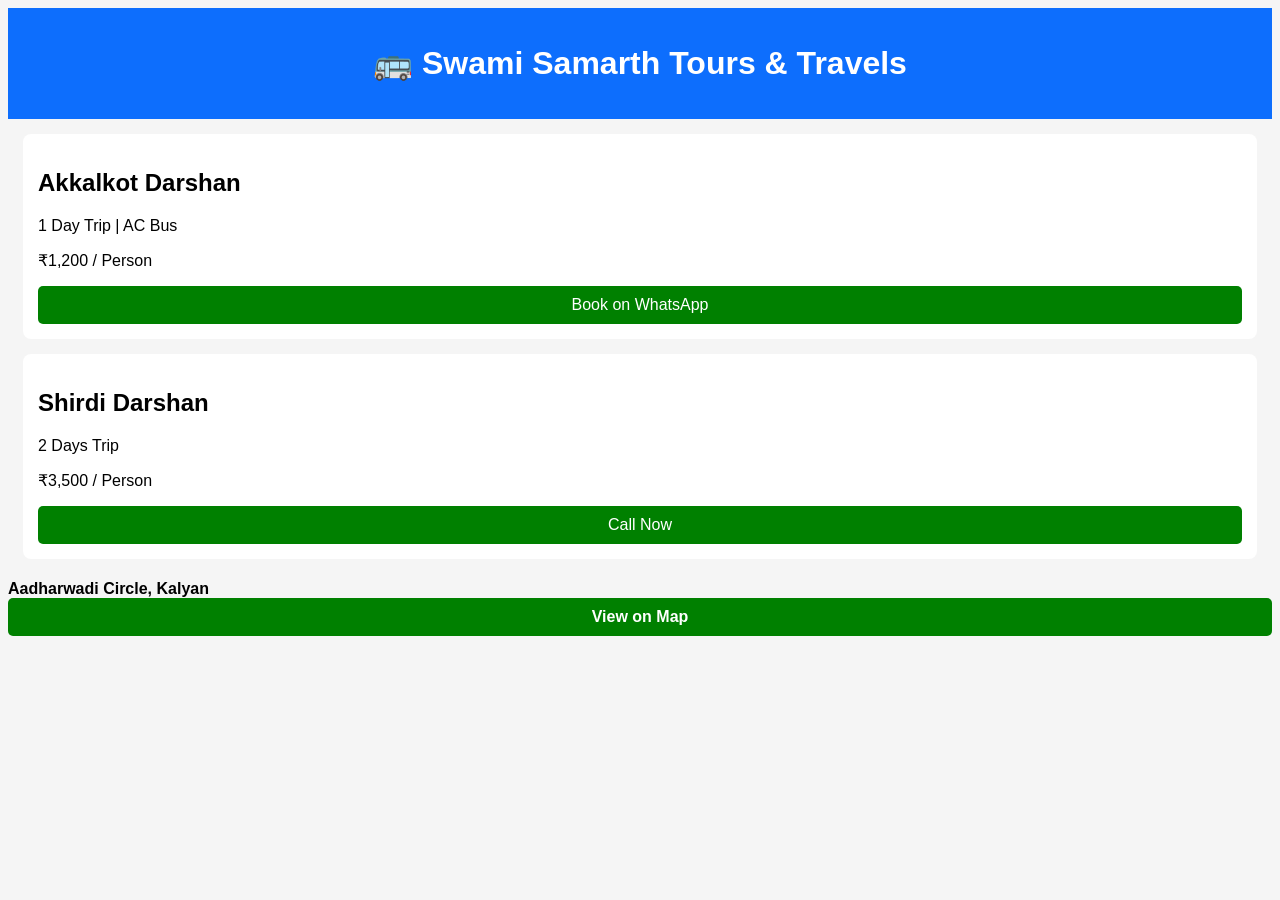
<file: Index.html>
<!DOCTYPE html>
<html>
<head>
  <title>Swami Samarth Tours</title>
  <link rel="manifest" href="manifest.json">
  <link rel="stylesheet" href="style.css">
</head>
<body>

<header>
  <h1>🚌 Swami Samarth Tours & Travels</h1>
</header>

<section class="card">
  <h2>Akkalkot Darshan</h2>
  <p>1 Day Trip | AC Bus</p>
  <p>₹1,200 / Person</p>
  <a href="https://wa.me/91XXXXXXXXXX">Book on WhatsApp</a>
</section>

<section class="card">
  <h2>Shirdi Darshan</h2>
  <p>2 Days Trip</p>
  <p>₹3,500 / Person</p>
  <a href="tel:+91XXXXXXXXXX">Call Now</a>
</section>

<script src="app.js"></script>
  <h4>
  Aadharwadi Circle, Kalyan  
  <a href="https://www.google.com/maps?q=19.24745,73.12262" target="_blank">
    View on Map
  </a>
</h4>
</body>
</html>
</file>
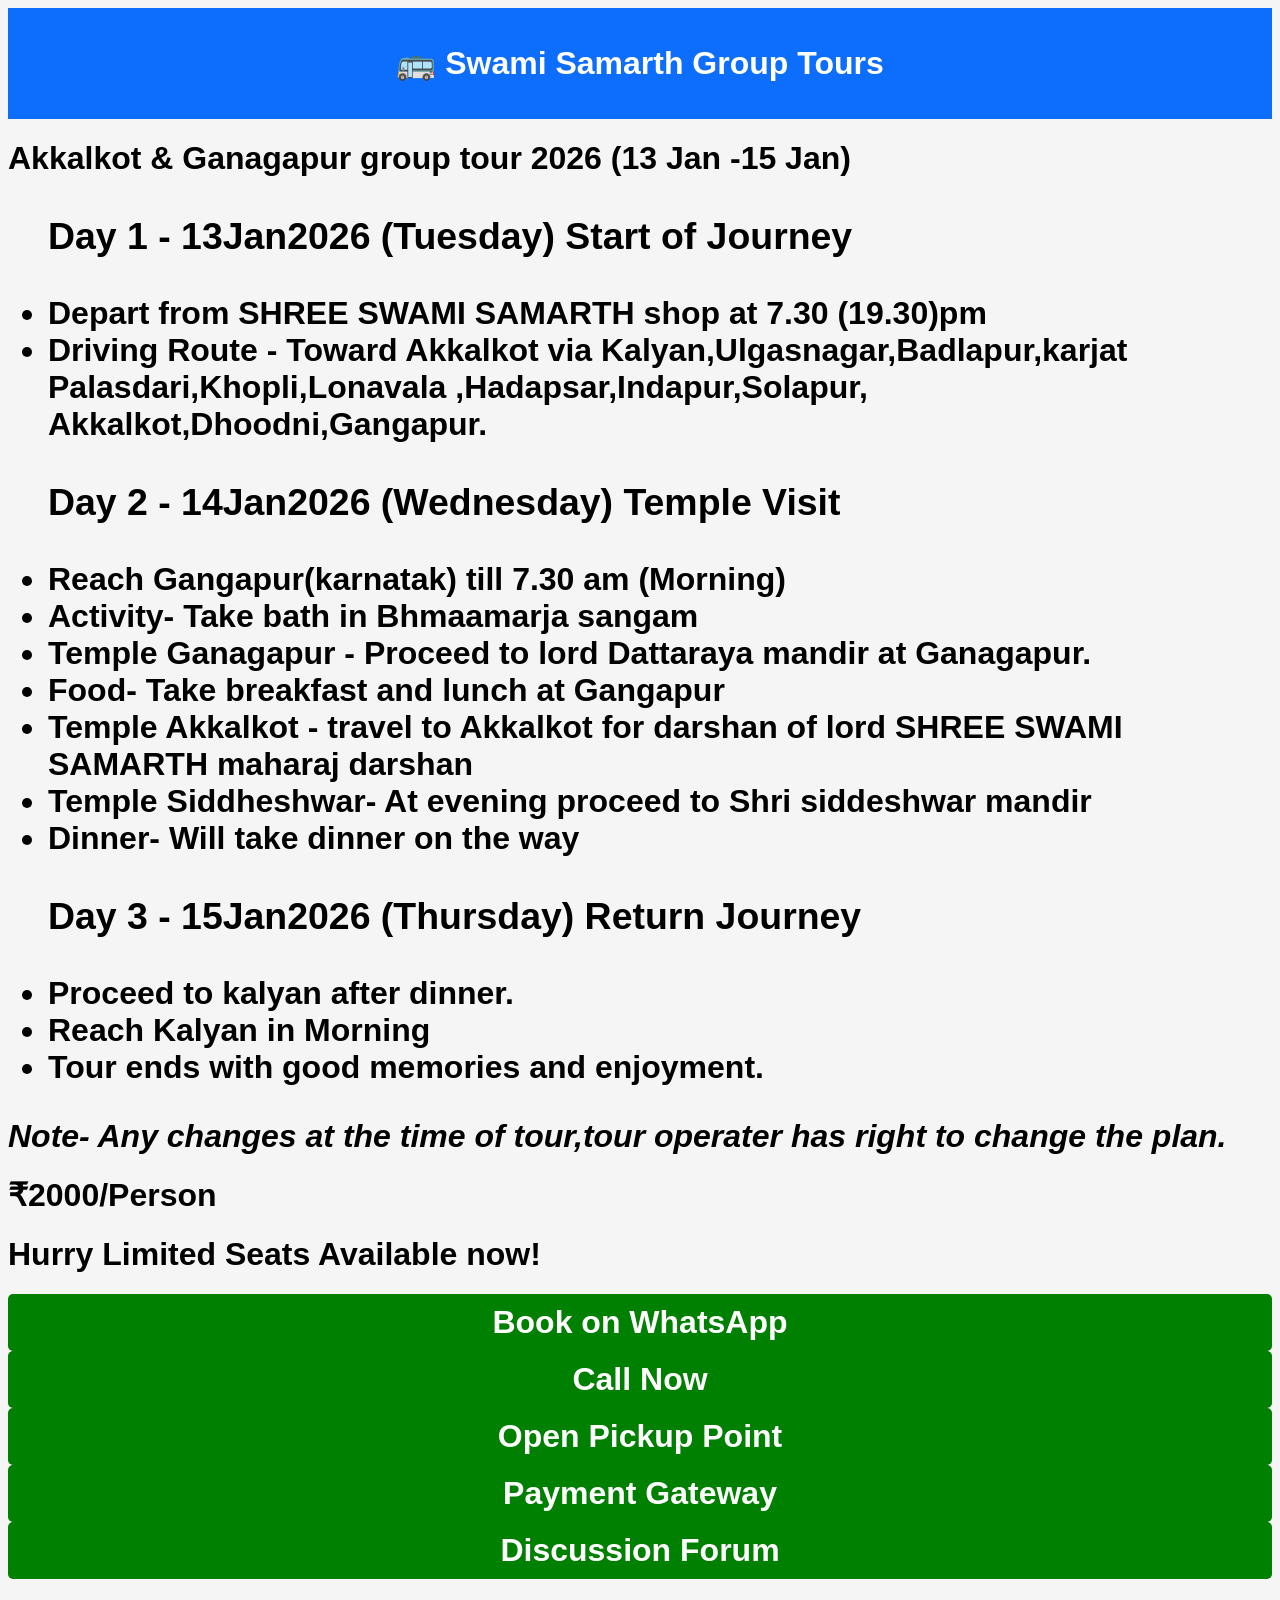
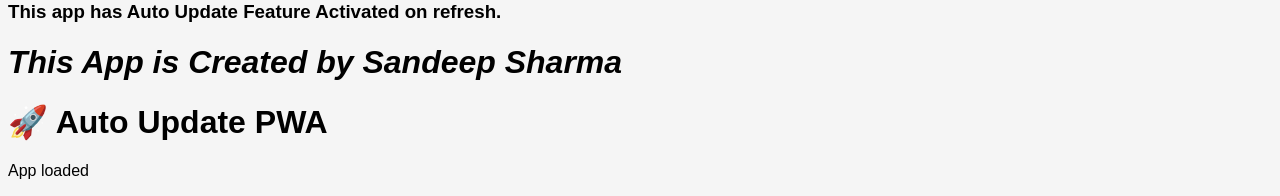
<file: index.html>
<!DOCTYPE html>
<html>
<head>
  <title>Swami Samarth Group Tours</title>
  <link rel="manifest" href="manifest.json">
  <link rel="stylesheet" href="style.css">
</head>
<body>
<header>
  <h1>🚌 Swami Samarth Group Tours</h1>
</header>
 <h1>
 Akkalkot & Ganagapur group tour 2026 (13 Jan -15 Jan)
 </h1> 
<h1>
<ul>
<h3>Day 1 - 13Jan2026 (Tuesday) Start of Journey </h3>
<li>Depart from SHREE SWAMI SAMARTH shop at 7.30 (19.30)pm
</li>
<li> 
Driving Route - Toward Akkalkot via Kalyan,Ulgasnagar,Badlapur,karjat Palasdari,Khopli,Lonavala ,Hadapsar,Indapur,Solapur, Akkalkot,Dhoodni,Gangapur.
</li>
<h3>Day 2 - 14Jan2026 (Wednesday) Temple Visit</h3>
<li> 
 Reach Gangapur(karnatak) till 7.30 am (Morning)
</li>
<li> 
Activity- Take bath in Bhmaamarja sangam  
</li>
<li> 
Temple Ganagapur - Proceed to lord Dattaraya mandir at Ganagapur.
</li>
<li> 
Food- Take breakfast and lunch at Gangapur 
</li>
<li>
  Temple Akkalkot - travel to Akkalkot for darshan of lord SHREE SWAMI SAMARTH maharaj darshan 
</li>
<li> 
Temple Siddheshwar- At evening proceed to Shri siddeshwar mandir
</li>
<li> 
Dinner- Will take dinner on the way
</li>
<h3>Day 3 - 15Jan2026 (Thursday) Return Journey</h3>
<li> 
 Proceed to kalyan after dinner.
</li>
<li>
  Reach Kalyan in Morning 
</li>
<li>Tour ends with good memories and enjoyment.
</li>
</ul>
</h1>
  <h1><b>
  <i>Note- Any changes at the time of tour,tour operater has right to change the plan.
  </i>
  </b></h1>
  <h1>₹2000/Person</h1>
  <h1>Hurry Limited Seats Available now!</h1>
  <h1>
  <a href="https://wa.me/918898217926">Book on WhatsApp</a>
  <a href="tel:+918898217926">Call Now</a>
  <a href="https://www.google.com/maps?q=19.252437,73.126051" 
   target="_blank">
   Open Pickup Point
  </a>
  <a href=pay.html>Payment Gateway</a>
  <a href=Forum.html>Discussion Forum</a>
</h1>
<h3>This app has Auto Update Feature Activated on refresh.</h3>
<p><H1><i><b>This App is Created by Sandeep Sharma</b></i></H1></p>
  <h1>🚀 Auto Update PWA</h1>
  <p id="status">App loaded</p>
  <button id="updateBtn" style="display:none;">
    🔄 Update Available – Reload
  </button>
  <script src="app.js"></script>                                  
</body>
</html>
</file>
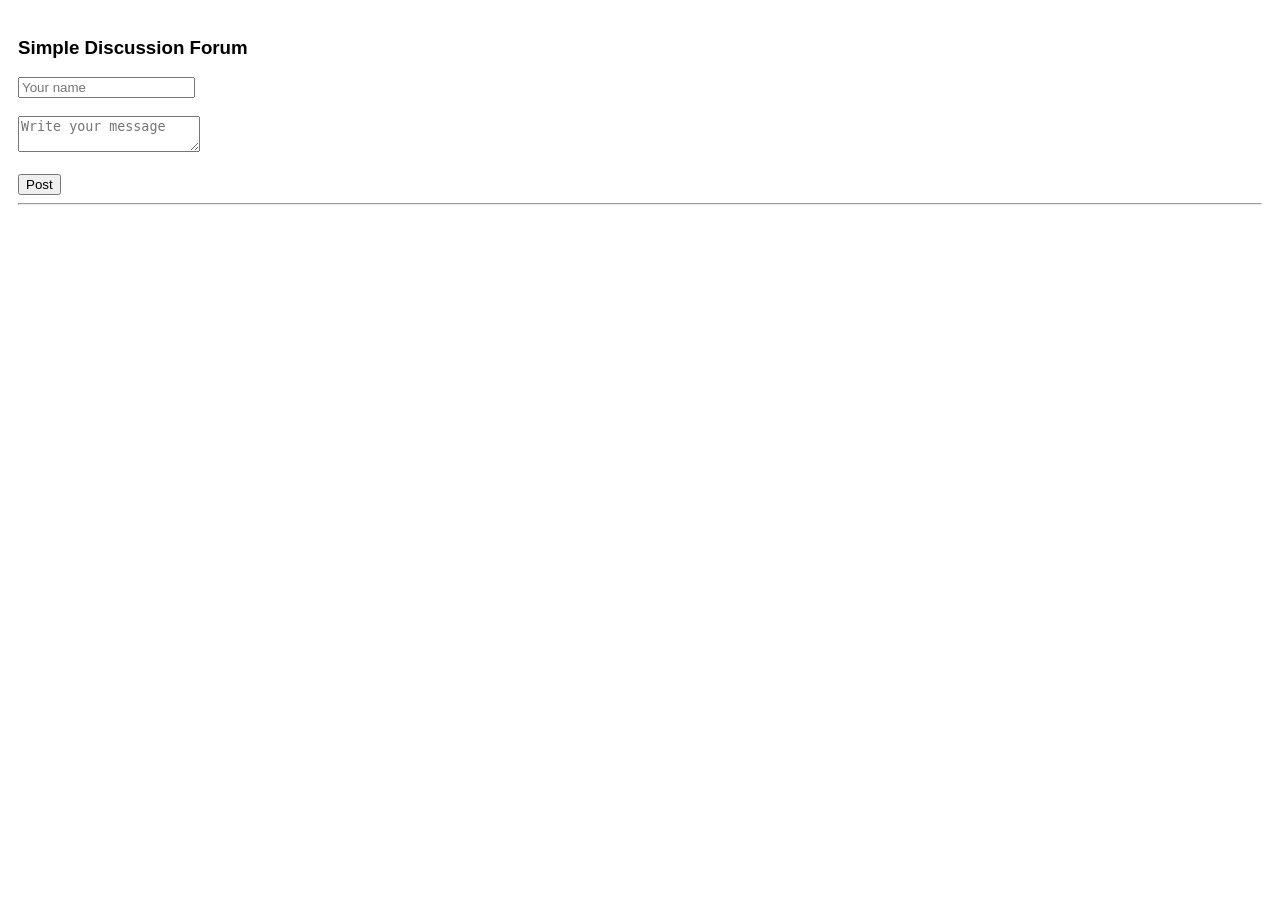
<file: Forum.html>
<!DOCTYPE html>
<html>
<head>
<meta name="viewport" content="width=device-width, initial-scale=1">
<title>Simple JS Forum</title>
<style>
  body { font-family: Arial; padding: 10px; }
  .post { border-bottom: 1px solid #ccc; padding: 8px 0; }
  .name { font-weight: bold; }
  .time { font-size: 12px; color: gray; }
</style>
</head>
<body>

<h3>Simple Discussion Forum</h3>

<input id="name" placeholder="Your name"><br><br>
<textarea id="msg" placeholder="Write your message"></textarea><br><br>
<button onclick="addPost()">Post</button>

<hr>

<div id="forum"></div>

<script>
function addPost() {
  let name = document.getElementById("name").value || "Guest";
  let msg  = document.getElementById("msg").value;

  if (!msg) return alert("Write a message");

  let post = document.createElement("div");
  post.className = "post";

  post.innerHTML = `
    <div class="name">${name}</div>
    <div>${msg}</div>
    <div class="time">${new Date().toLocaleString()}</div>
  `;

  document.getElementById("forum").prepend(post);
  document.getElementById("msg").value = "";
}
</script>

</body>
</html>
</file>
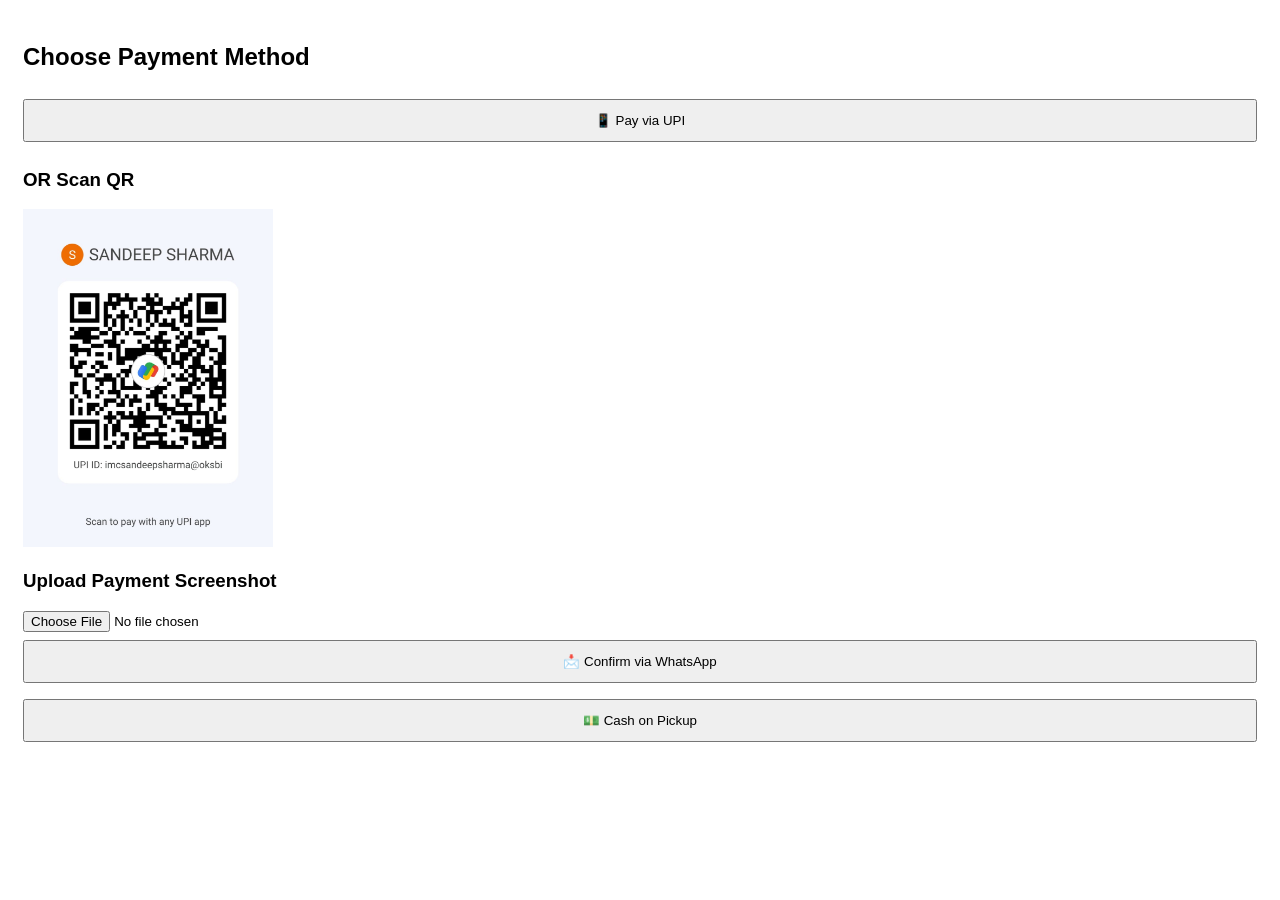
<file: pay.html>
<!DOCTYPE html>
<html>
<head>
<meta name="viewport" content="width=device-width, initial-scale=1">
<title>Free Payment</title>
<style>
body { font-family: Arial; padding: 15px }
button { padding: 12px; width: 100%; margin: 8px 0 }
img { width: 250px; }
</style>
</head>

<body>

<h2>Choose Payment Method</h2>

<!-- UPI LINK -->
<button onclick="payUPI()">📱 Pay via UPI</button>

<!-- QR CODE -->
<h3>OR Scan QR</h3>
<img src="upi-qr.jpg" alt="UPI QR">

<!-- SCREENSHOT UPLOAD -->
<h3>Upload Payment Screenshot</h3>
<input type="file" accept="image/*">

<button onclick="confirmWhatsApp()">📩 Confirm via WhatsApp</button>

<!-- COD -->
<button onclick="cod()">💵 Cash on Pickup</button>

<script src="payment.js"></script>
</body>
  </html>
</file>
<file: style.css>
body {
  font-family: Arial;
  background: #f5f5f5;
}

header {
  background: #0d6efd;
  color: white;
  padding: 15px;
  text-align: center;
}

.card {
  background: white;
  margin: 15px;
  padding: 15px;
  border-radius: 8px;
}

a {
  display: block;
  background: green;
  color: white;
  text-align: center;
  padding: 10px;
  text-decoration: none;
  border-radius: 5px;
}
</file>
